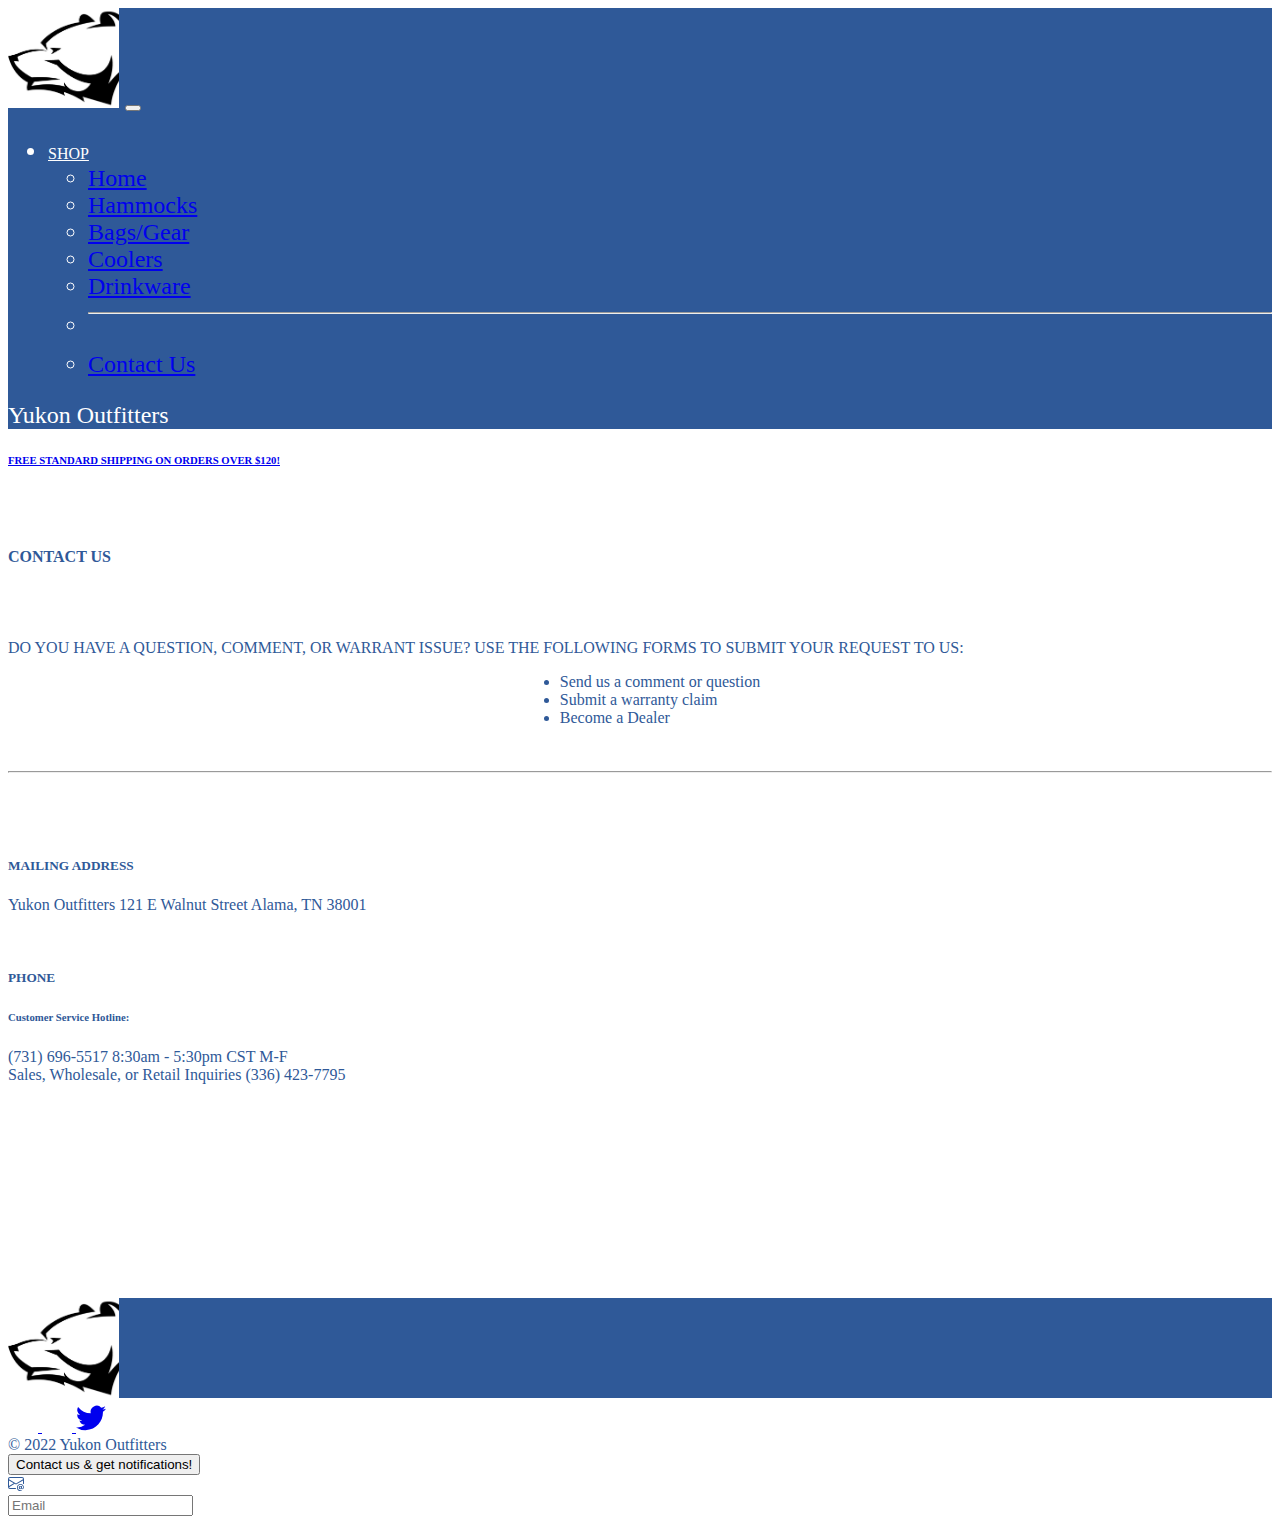
<file: contactus.html>
<!doctype html>
<html lang="en">
  <head>
    <meta charset="utf-8">
    <meta name="viewport" content="width=device-width, initial-scale=1">
    <title>Contact Us</title>
    <link href="https://cdn.jsdelivr.net/npm/bootstrap@5.2.2/dist/css/bootstrap.min.css" rel="stylesheet" integrity="sha384-Zenh87qX5JnK2Jl0vWa8Ck2rdkQ2Bzep5IDxbcnCeuOxjzrPF/et3URy9Bv1WTRi" crossorigin="anonymous">
    <link rel="stylesheet" href="style.css">
    <style>
      body {
        color:rgba(47, 89, 152, 1);
      }
      #contact { 
        display:table; margin:0 auto;}
    </style>
  </head>
  <body>
    <nav class="navbar navbar-expand-lg ">
      <div class="container-fluid">
        <a class="navbar-brand" href="index.html"><img class="logo" src="img/thumbnail_logo.jpg" width="175px" height="100px"alt=""></a>
        <button class="navbar-toggler" type="button" data-bs-toggle="collapse" data-bs-target="#navbarSupportedContent" aria-controls="navbarSupportedContent" aria-expanded="false" aria-label="Toggle navigation">
          <span class="navbar-toggler-icon"></span>
        </button>
        <div class="collapse navbar-collapse" id="navbarSupportedContent">
          <ul class="navbar-nav me-auto mb-2 mb-lg-0">
           
         
            <li class="nav-item dropdown">
              <a class="nav-link dropdown-toggle fw-semibold" href="#" role="button" data-bs-toggle="dropdown" aria-expanded="false">
                SHOP
              </a>
              
              
            
              <ul class="dropdown-menu">
                <li><a class="dropdown-item" href="index.html">Home</a></li>
                <li><a class="dropdown-item" href="yukonhammocks.html">Hammocks</a></li>
                <li><a class="dropdown-item" href="yukonbags-gear.html">Bags/Gear</a></li>
                <li><a class="dropdown-item" href="yukoncoolers.html">Coolers</a></li>
                <li><a class="dropdown-item" href="yukondrinkware.html">Drinkware</a></li>
                <li><hr class="dropdown-divider"></li>
                <li><a class="dropdown-item" href="contactus.html">Contact Us</a></li>
              </ul>
            </li>
           
          </ul>
          <div class="text-center align-items-center me-auto">
                <h7 class="fw-bold">Yukon Outfitters</h7>
            </div>
        </div>
      </div>
    </nav>
    <div class="text-center border-bottom">
      <h6 ><a href="#" class="text-decoration-none">FREE STANDARD SHIPPING ON ORDERS OVER $120!</a></h6>
    </div>
    <br>
    <br>
    <div class="text-center align-items-center me-auto">
    <h4 class="fw-bold">CONTACT US</h4>
    <br>
    <br>
    </div>

    <div >
      <p class="text-center fw-semibold">
      DO YOU HAVE A QUESTION,
      COMMENT, OR WARRANT ISSUE?
      USE THE FOLLOWING FORMS TO SUBMIT YOUR REQUEST TO US:
      </p>

      <ul id="contact"">
        <li> Send us a comment or question</li>
        <li> Submit a warranty claim</li>
        <li> Become a Dealer</li>
      </ul>
    </div>
    <br>
    <br>
    <div class="row">
      <div class="col-1"></div>
      <div class="col-10"><hr></div>
      <div class="col-1"></div>
    </div>
    <br>
    <br>
    <br>
    <div class="text-center">
     <h5><b>MAILING ADDRESS</b></h5>

      <p> 
        Yukon Outfitters
        121 E Walnut Street 
        Alama, TN 38001
      </p>
      <br>
     <h5><b>PHONE</b><h5>

     <h6><b class="fw-semibold">Customer Service Hotline:</b></h6>
      <p>(731) 696-5517
        8:30am - 5:30pm CST M-F
        <br>
        Sales, Wholesale, or Retail Inquiries
        (336) 423-7795
      </p>
    </div>
    <br>
    <br>
    <br>
    <br>
    <br>
    <br>
    <br>
    <br>
    <br>
    <br>
    <br>

    
    <footer style="height: 100px;">
      <div class="row card-body">
        <div class="col-1 ">
          <a href="index.html">
            <img class="logo " src="img/thumbnail_logo.jpg"alt="" height="100px" width="150px">
          </a>
        </div>
        <div class="col-1 d-flex  align-items-end">
          <a
          href="https://www.facebook.com/yukonoutfitters">
          <i class="bi bi-facebook"></i>
          <svg xmlns="http://www.w3.org/2000/svg" width="30" height="30" fill="currentColor" class="bi bi-facebook" viewBox="0 0 16 16">
            <path d="M16 8.049c0-4.446-3.582-8.05-8-8.05C3.58 0-.002 3.603-.002 8.05c0 4.017 2.926 7.347 6.75 7.951v-5.625h-2.03V8.05H6.75V6.275c0-2.017 1.195-3.131 3.022-3.131.876 0 1.791.157 1.791.157v1.98h-1.009c-.993 0-1.303.621-1.303 1.258v1.51h2.218l-.354 2.326H9.25V16c3.824-.604 6.75-3.934 6.75-7.951z"/>
          </svg>
        </a>
           <a
           href="https://www.instagram.com/yukonoutfitters">
           <i class="bi bi-instagram"></i>
           <svg xmlns="http://www.w3.org/2000/svg" width="30" height="30" fill="currentColor" class="bi bi-instagram" viewBox="0 0 16 16">
             <path d="M8 0C5.829 0 5.556.01 4.703.048 3.85.088 3.269.222 2.76.42a3.917 3.917 0 0 0-1.417.923A3.927 3.927 0 0 0 .42 2.76C.222 3.268.087 3.85.048 4.7.01 5.555 0 5.827 0 8.001c0 2.172.01 2.444.048 3.297.04.852.174 1.433.372 1.942.205.526.478.972.923 1.417.444.445.89.719 1.416.923.51.198 1.09.333 1.942.372C5.555 15.99 5.827 16 8 16s2.444-.01 3.298-.048c.851-.04 1.434-.174 1.943-.372a3.916 3.916 0 0 0 1.416-.923c.445-.445.718-.891.923-1.417.197-.509.332-1.09.372-1.942C15.99 10.445 16 10.173 16 8s-.01-2.445-.048-3.299c-.04-.851-.175-1.433-.372-1.941a3.926 3.926 0 0 0-.923-1.417A3.911 3.911 0 0 0 13.24.42c-.51-.198-1.092-.333-1.943-.372C10.443.01 10.172 0 7.998 0h.003zm-.717 1.442h.718c2.136 0 2.389.007 3.232.046.78.035 1.204.166 1.486.275.373.145.64.319.92.599.28.28.453.546.598.92.11.281.24.705.275 1.485.039.843.047 1.096.047 3.231s-.008 2.389-.047 3.232c-.035.78-.166 1.203-.275 1.485a2.47 2.47 0 0 1-.599.919c-.28.28-.546.453-.92.598-.28.11-.704.24-1.485.276-.843.038-1.096.047-3.232.047s-2.39-.009-3.233-.047c-.78-.036-1.203-.166-1.485-.276a2.478 2.478 0 0 1-.92-.598 2.48 2.48 0 0 1-.6-.92c-.109-.281-.24-.705-.275-1.485-.038-.843-.046-1.096-.046-3.233 0-2.136.008-2.388.046-3.231.036-.78.166-1.204.276-1.486.145-.373.319-.64.599-.92.28-.28.546-.453.92-.598.282-.11.705-.24 1.485-.276.738-.034 1.024-.044 2.515-.045v.002zm4.988 1.328a.96.96 0 1 0 0 1.92.96.96 0 0 0 0-1.92zm-4.27 1.122a4.109 4.109 0 1 0 0 8.217 4.109 4.109 0 0 0 0-8.217zm0 1.441a2.667 2.667 0 1 1 0 5.334 2.667 2.667 0 0 1 0-5.334z"/>
           </svg>
          </a>
        <a
        href="https://twitter.com/YukonOutfitters">
        <i class="bi bi-twitter"></i>
          <svg xmlns="http://www.w3.org/2000/svg" width="30" height="30" fill="currentColor" class="bi bi-twitter" viewBox="0 0 16 16">
            <path d="M5.026 15c6.038 0 9.341-5.003 9.341-9.334 0-.14 0-.282-.006-.422A6.685 6.685 0 0 0 16 3.542a6.658 6.658 0 0 1-1.889.518 3.301 3.301 0 0 0 1.447-1.817 6.533 6.533 0 0 1-2.087.793A3.286 3.286 0 0 0 7.875 6.03a9.325 9.325 0 0 1-6.767-3.429 3.289 3.289 0 0 0 1.018 4.382A3.323 3.323 0 0 1 .64 6.575v.045a3.288 3.288 0 0 0 2.632 3.218 3.203 3.203 0 0 1-.865.115 3.23 3.23 0 0 1-.614-.057 3.283 3.283 0 0 0 3.067 2.277A6.588 6.588 0 0 1 .78 13.58a6.32 6.32 0 0 1-.78-.045A9.344 9.344 0 0 0 5.026 15z"/>
          </svg>
         </a>
  
        </div>
        <div class="col-2"></div>
        <div class="col-3 d-flex justify-content-center  align-items-end">© 2022 Yukon Outfitters</div>       
        <div class="col-1"></div>
        <div class="col-3 align-middle">
          <a href="contactus.html">
            <button type="button" class="btn btn-primary" style="--bs-btn-padding-y: .25rem; --bs-btn-padding-x: .5rem; --bs-btn-font-size: .75rem;">
              Contact us & get notifications!
            </button>
           </a>
           
            <div class="input-group">
              <div class="input-group-text" id="btnGroupAddon"><i class="bi bi-envelope-at"><svg xmlns="http://www.w3.org/2000/svg" width="16" height="16" fill="currentColor" class="bi bi-envelope-at" viewBox="0 0 16 16">
                <path d="M2 2a2 2 0 0 0-2 2v8.01A2 2 0 0 0 2 14h5.5a.5.5 0 0 0 0-1H2a1 1 0 0 1-.966-.741l5.64-3.471L8 9.583l7-4.2V8.5a.5.5 0 0 0 1 0V4a2 2 0 0 0-2-2H2Zm3.708 6.208L1 11.105V5.383l4.708 2.825ZM1 4.217V4a1 1 0 0 1 1-1h12a1 1 0 0 1 1 1v.217l-7 4.2-7-4.2Z"/>
                <path d="M14.247 14.269c1.01 0 1.587-.857 1.587-2.025v-.21C15.834 10.43 14.64 9 12.52 9h-.035C10.42 9 9 10.36 9 12.432v.214C9 14.82 10.438 16 12.358 16h.044c.594 0 1.018-.074 1.237-.175v-.73c-.245.11-.673.18-1.18.18h-.044c-1.334 0-2.571-.788-2.571-2.655v-.157c0-1.657 1.058-2.724 2.64-2.724h.04c1.535 0 2.484 1.05 2.484 2.326v.118c0 .975-.324 1.39-.639 1.39-.232 0-.41-.148-.41-.42v-2.19h-.906v.569h-.03c-.084-.298-.368-.63-.954-.63-.778 0-1.259.555-1.259 1.4v.528c0 .892.49 1.434 1.26 1.434.471 0 .896-.227 1.014-.643h.043c.118.42.617.648 1.12.648Zm-2.453-1.588v-.227c0-.546.227-.791.573-.791.297 0 .572.192.572.708v.367c0 .573-.253.744-.564.744-.354 0-.581-.215-.581-.8Z"/>
              </svg></i></div>
              <input type="text" class="form-control" placeholder="Email" aria-label="email" aria-describedby="btnGroupAddon">
            </div> 
          </div>
    </footer>




    <script src="https://cdn.jsdelivr.net/npm/bootstrap@5.2.2/dist/js/bootstrap.bundle.min.js" integrity="sha384-OERcA2EqjJCMA+/3y+gxIOqMEjwtxJY7qPCqsdltbNJuaOe923+mo//f6V8Qbsw3" crossorigin="anonymous"></script>
    
  </body>
</html>
</file>
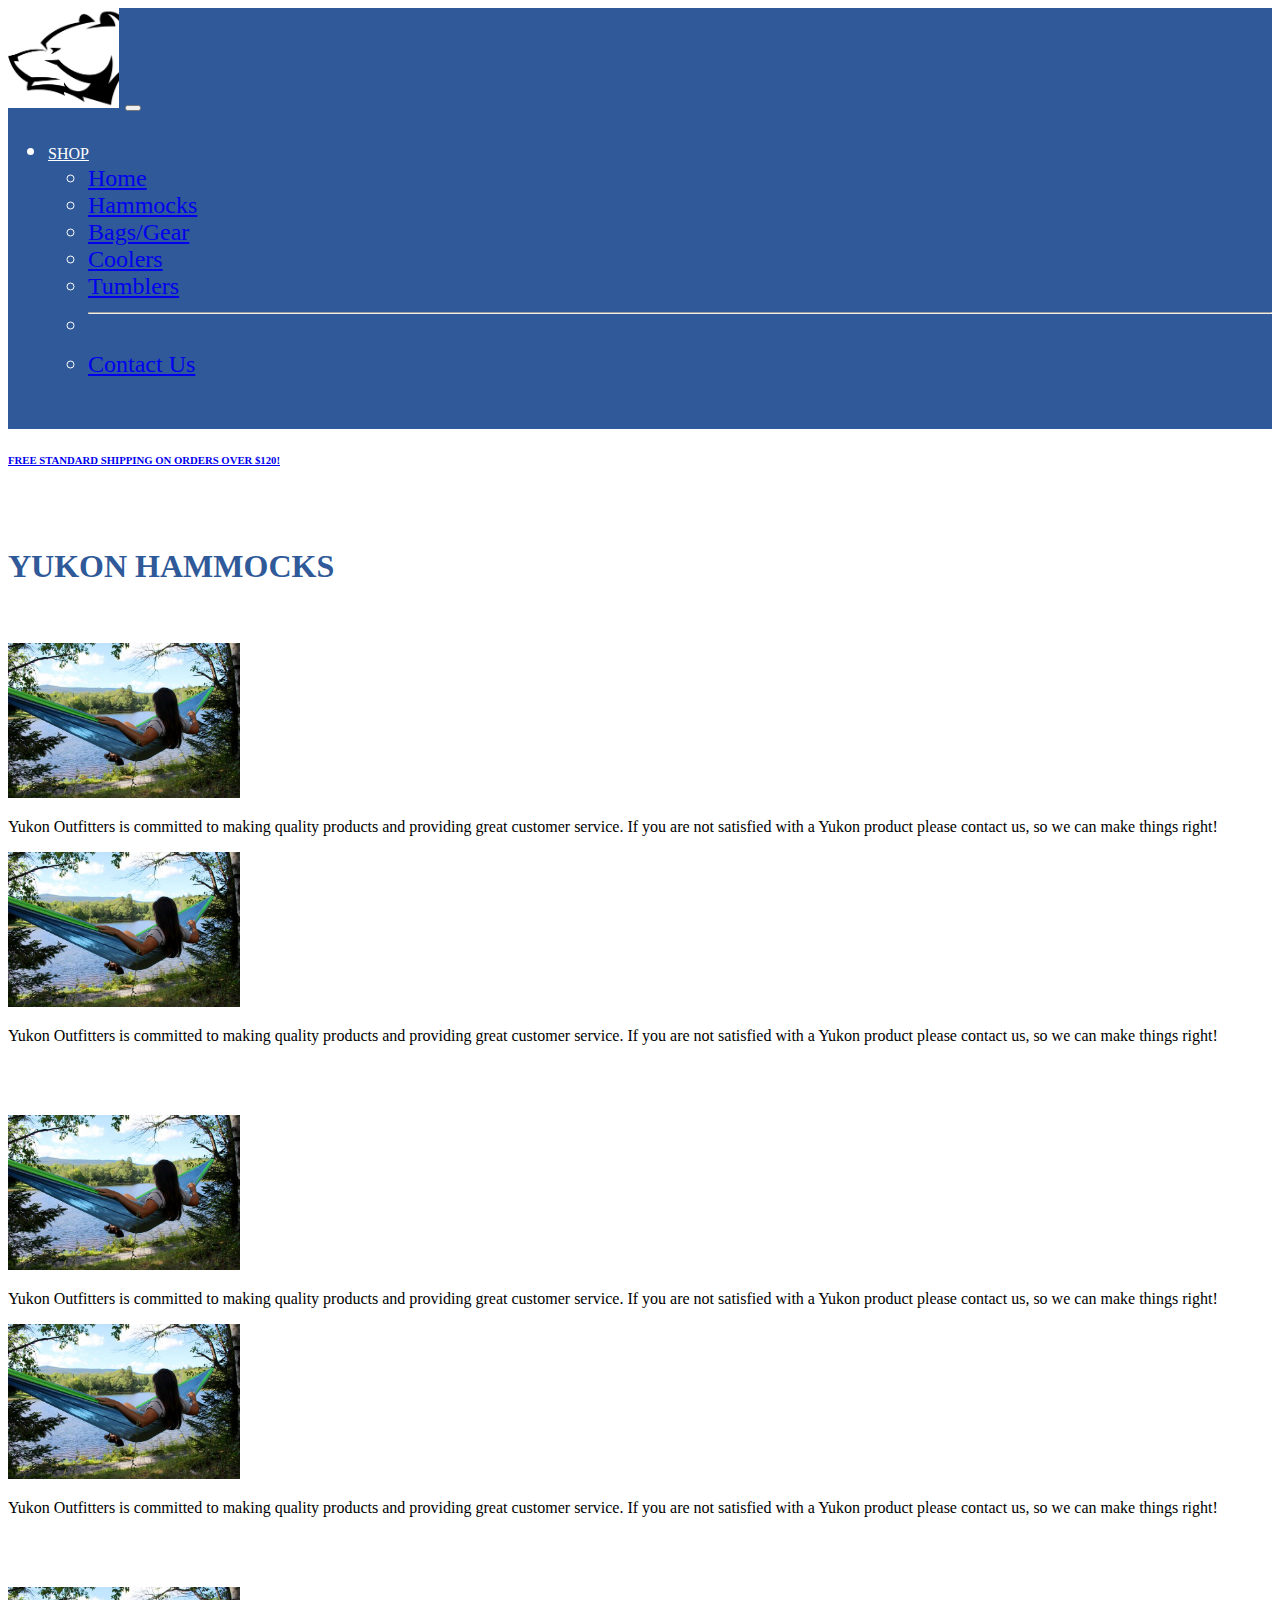
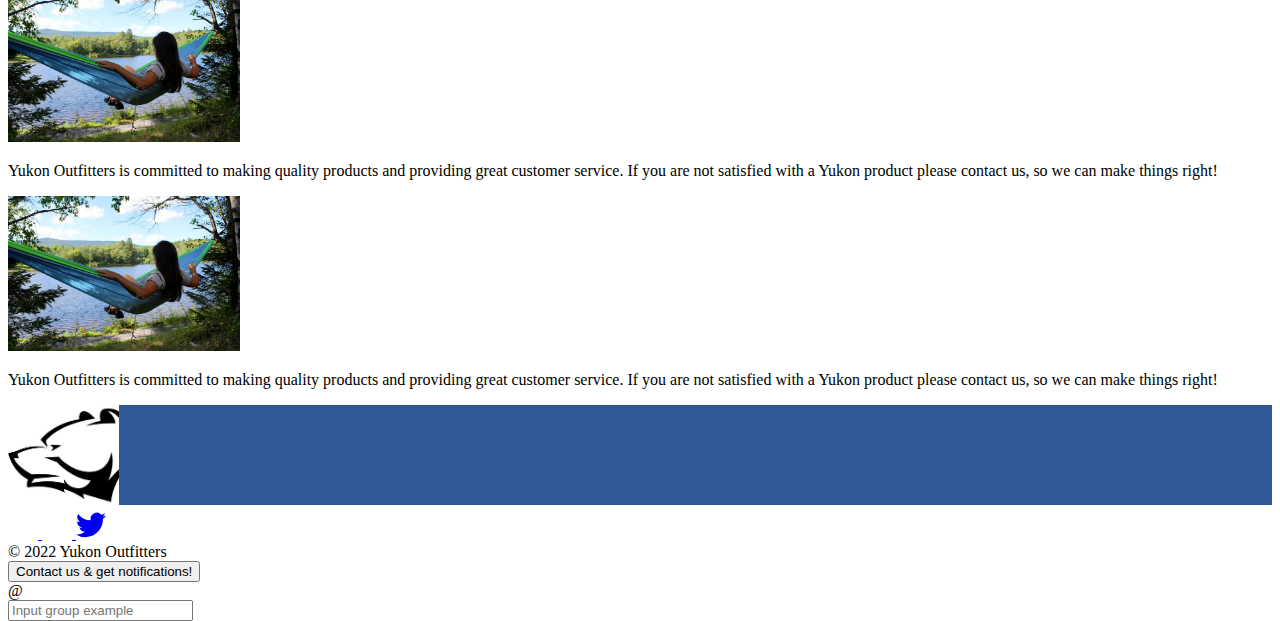
<file: yukontumblers.html>
<!doctype html>
<html lang="en">
  <head>
    <meta charset="utf-8">
    <meta name="viewport" content="width=device-width, initial-scale=1">
    <title>Hammocks</title>
    <link href="https://cdn.jsdelivr.net/npm/bootstrap@5.2.2/dist/css/bootstrap.min.css" rel="stylesheet" integrity="sha384-Zenh87qX5JnK2Jl0vWa8Ck2rdkQ2Bzep5IDxbcnCeuOxjzrPF/et3URy9Bv1WTRi" crossorigin="anonymous">
    <link rel="stylesheet" href="style.css">
  </head>
  <body>
    <nav class="navbar navbar-expand-lg ">
      <div class="container-fluid">
        <a class="navbar-brand" href="#"><img class="logo" src="img/thumbnail_logo.jpg" width="175px" height="100px"alt=""></a>
        <button class="navbar-toggler" type="button" data-bs-toggle="collapse" data-bs-target="#navbarSupportedContent" aria-controls="navbarSupportedContent" aria-expanded="false" aria-label="Toggle navigation">
          <span class="navbar-toggler-icon"></span>
        </button>
        <div class="collapse navbar-collapse" id="navbarSupportedContent">
          <ul class="navbar-nav me-auto mb-2 mb-lg-0">
           
         
            <li class="nav-item dropdown fw-semibold">
              <a class="nav-link dropdown-toggle" href="#" role="button" data-bs-toggle="dropdown" aria-expanded="false">
              SHOP
              </a>
              
              
            
              <ul class="dropdown-menu">
                <li><a class="dropdown-item" href="index.html">Home</a></li>
                <li><a class="dropdown-item" href="yukonhammocks.html">Hammocks</a></li>
                <li><a class="dropdown-item" href="yukonbags-gear.html">Bags/Gear</a></li>
                <li><a class="dropdown-item" href="yukoncoolers.html">Coolers</a></li>
                <li><a class="dropdown-item" href="yukon tumblers.html">Tumblers</a></li>
                <li><hr class="dropdown-divider"></li>
                <li><a class="dropdown-item" href="contactus.html">Contact Us</a></li>
              </ul>
            </li>
           
          </ul>
          <div class="text-center align-items-center me-auto">
                <h7><b>Yukon Outfitters</b></h7>
            </div>
        </div>
      </div>
    </nav>
    <div class="text-center border-bottom align-self-end">
      <h6 ><a href="#" class="text-decoration-none">FREE STANDARD SHIPPING ON ORDERS OVER $120!</a></h6>
    </div>
    <br>
    <br>
    <h1 class="text-center fw-semibold display-2">YUKON HAMMOCKS</h1>
    <br>
    <br>
    <div class="row">
      <div class="col-3 d-flex justify-content-end"><img src="img/Hammock.png" height="155px"></div>
      <div class="col-3">
        <p class="border w-75 p-3" >
          Yukon Outfitters is committed to making quality products and providing great customer service. If you are not satisfied with a Yukon product please contact us, so we can make things right!
        </p>
      </div>
      <div class="col-2 d-flex justify-content-end"><img src="img/Hammock.png" height="155px"></div>
      <div class="col-3  d-flex justify-content-start">
        <p class="border w-75 p-3 ">
          Yukon Outfitters is committed to making quality products and providing great customer service. If you are not satisfied with a Yukon product please contact us, so we can make things right!
        </p>
      </div>
    </div>
    <br>
    <br>
    <br>
    <div class="row">
      <div class="col-3 d-flex justify-content-end"><img src="img/Hammock.png" height="155px"></div>
      <div class="col-3">
        <p class="border w-75 p-3" >
          Yukon Outfitters is committed to making quality products and providing great customer service. If you are not satisfied with a Yukon product please contact us, so we can make things right!
        </p>
      </div>
      <div class="col-2 d-flex justify-content-end"><img src="img/Hammock.png" height="155px"></div>
      <div class="col-3  d-flex justify-content-start">
        <p class="border w-75 p-3">
          Yukon Outfitters is committed to making quality products and providing great customer service. If you are not satisfied with a Yukon product please contact us, so we can make things right!
        </p>
      </div>
    </div>
    <br>
    <br>
    <br>
    <div class="row">
      <div class="col-3 d-flex justify-content-end"><img src="img/Hammock.png" height="155px"></div>
      <div class="col-3">
        <p class="border w-75 p-3" >
          Yukon Outfitters is committed to making quality products and providing great customer service. If you are not satisfied with a Yukon product please contact us, so we can make things right!
        </p>
      </div>
      <div class="col-2 d-flex justify-content-end"><img src="img/Hammock.png" height="155px"></div>
      <div class="col-3  d-flex justify-content-start">
        <p class="border w-75 p-3">
          Yukon Outfitters is committed to making quality products and providing great customer service. If you are not satisfied with a Yukon product please contact us, so we can make things right!
        </p>
      </div>
    </div>
    <footer style="height: 100px;">
      <div class="row card-body">
        <div class="col-1 ">
    
          <img class="logo" src="img/thumbnail_logo.jpg"alt="">
        
        </div>
        <div class="col-1 d-flex  align-items-end">
          <a
          href="https://www.facebook.com/yukonoutfitters">
          <i class="bi bi-facebook"></i>
          <svg xmlns="http://www.w3.org/2000/svg" width="30" height="30" fill="currentColor" class="bi bi-facebook" viewBox="0 0 16 16">
            <path d="M16 8.049c0-4.446-3.582-8.05-8-8.05C3.58 0-.002 3.603-.002 8.05c0 4.017 2.926 7.347 6.75 7.951v-5.625h-2.03V8.05H6.75V6.275c0-2.017 1.195-3.131 3.022-3.131.876 0 1.791.157 1.791.157v1.98h-1.009c-.993 0-1.303.621-1.303 1.258v1.51h2.218l-.354 2.326H9.25V16c3.824-.604 6.75-3.934 6.75-7.951z"/>
          </svg>
        </a>
           <a
           href="https://www.instagram.com/yukonoutfitters">
           <i class="bi bi-instagram"></i>
           <svg xmlns="http://www.w3.org/2000/svg" width="30" height="30" fill="currentColor" class="bi bi-instagram" viewBox="0 0 16 16">
             <path d="M8 0C5.829 0 5.556.01 4.703.048 3.85.088 3.269.222 2.76.42a3.917 3.917 0 0 0-1.417.923A3.927 3.927 0 0 0 .42 2.76C.222 3.268.087 3.85.048 4.7.01 5.555 0 5.827 0 8.001c0 2.172.01 2.444.048 3.297.04.852.174 1.433.372 1.942.205.526.478.972.923 1.417.444.445.89.719 1.416.923.51.198 1.09.333 1.942.372C5.555 15.99 5.827 16 8 16s2.444-.01 3.298-.048c.851-.04 1.434-.174 1.943-.372a3.916 3.916 0 0 0 1.416-.923c.445-.445.718-.891.923-1.417.197-.509.332-1.09.372-1.942C15.99 10.445 16 10.173 16 8s-.01-2.445-.048-3.299c-.04-.851-.175-1.433-.372-1.941a3.926 3.926 0 0 0-.923-1.417A3.911 3.911 0 0 0 13.24.42c-.51-.198-1.092-.333-1.943-.372C10.443.01 10.172 0 7.998 0h.003zm-.717 1.442h.718c2.136 0 2.389.007 3.232.046.78.035 1.204.166 1.486.275.373.145.64.319.92.599.28.28.453.546.598.92.11.281.24.705.275 1.485.039.843.047 1.096.047 3.231s-.008 2.389-.047 3.232c-.035.78-.166 1.203-.275 1.485a2.47 2.47 0 0 1-.599.919c-.28.28-.546.453-.92.598-.28.11-.704.24-1.485.276-.843.038-1.096.047-3.232.047s-2.39-.009-3.233-.047c-.78-.036-1.203-.166-1.485-.276a2.478 2.478 0 0 1-.92-.598 2.48 2.48 0 0 1-.6-.92c-.109-.281-.24-.705-.275-1.485-.038-.843-.046-1.096-.046-3.233 0-2.136.008-2.388.046-3.231.036-.78.166-1.204.276-1.486.145-.373.319-.64.599-.92.28-.28.546-.453.92-.598.282-.11.705-.24 1.485-.276.738-.034 1.024-.044 2.515-.045v.002zm4.988 1.328a.96.96 0 1 0 0 1.92.96.96 0 0 0 0-1.92zm-4.27 1.122a4.109 4.109 0 1 0 0 8.217 4.109 4.109 0 0 0 0-8.217zm0 1.441a2.667 2.667 0 1 1 0 5.334 2.667 2.667 0 0 1 0-5.334z"/>
           </svg>
          </a>
        <a
        href="https://twitter.com/YukonOutfitters">
        <i class="bi bi-twitter"></i>
          <svg xmlns="http://www.w3.org/2000/svg" width="30" height="30" fill="currentColor" class="bi bi-twitter" viewBox="0 0 16 16">
            <path d="M5.026 15c6.038 0 9.341-5.003 9.341-9.334 0-.14 0-.282-.006-.422A6.685 6.685 0 0 0 16 3.542a6.658 6.658 0 0 1-1.889.518 3.301 3.301 0 0 0 1.447-1.817 6.533 6.533 0 0 1-2.087.793A3.286 3.286 0 0 0 7.875 6.03a9.325 9.325 0 0 1-6.767-3.429 3.289 3.289 0 0 0 1.018 4.382A3.323 3.323 0 0 1 .64 6.575v.045a3.288 3.288 0 0 0 2.632 3.218 3.203 3.203 0 0 1-.865.115 3.23 3.23 0 0 1-.614-.057 3.283 3.283 0 0 0 3.067 2.277A6.588 6.588 0 0 1 .78 13.58a6.32 6.32 0 0 1-.78-.045A9.344 9.344 0 0 0 5.026 15z"/>
          </svg>
         </a>
  
        </div>
        <div class="col-2"></div>
        <div class="col-3 d-flex justify-content-center  align-items-end">© 2022 Yukon Outfitters</div>       
        <div class="col-1"></div>
        <div class="col-3 align-middle">
            <button type="button" class="btn btn-primary" style="--bs-btn-padding-y: .25rem; --bs-btn-padding-x: .5rem; --bs-btn-font-size: .75rem;">
              Contact us & get notifications!
            </button>
           
            <div class="input-group">
              <div class="input-group-text" id="btnGroupAddon">@</div>
              <input type="text" class="form-control" placeholder="Input group example" aria-label="Input group example" aria-describedby="btnGroupAddon">
            </div> 
          </div>
    </footer>


    <script src="https://cdn.jsdelivr.net/npm/bootstrap@5.2.2/dist/js/bootstrap.bundle.min.js" integrity="sha384-OERcA2EqjJCMA+/3y+gxIOqMEjwtxJY7qPCqsdltbNJuaOe923+mo//f6V8Qbsw3" crossorigin="anonymous"></script>
  </body>
</html>
</file>
<file: style.css>
.border {
    border-width: 8px;
}

.navbar {
    background-color: rgba(47, 89, 152, 1);
    color: white;
    font-size: x-large;
}

.logo {
    height: 100px;
    width: 111px;
}
h1 {
    color: rgba(47, 89, 152, 1)
}
body {
    background-color: white;
}

.placeholder {
    text-align: center;
    background: rgba(228, 36, 36, 1);
}

h6 {
    background-color: white;
    border-bottom: 1px;

}

.center {
    display: flex;
    justify-content: center;
}

.paragraph {
    height: 90px;
    width: 370px;

}

.image {
    align-content: flex-end;
}

.align {
    display: flex;
    justify-content: right;
}

.box {
    width: 100px;
}

.dropdown-toggle {
    color: white;
    font-size: medium;
}

footer {
    background: rgba(47, 89, 152, 1);
    bottom: 0;
    width: 100%;
    height: 40px;
}

.footerlogo {
    height: 95px;
    width: 139px;
}

.bi-instagram {
    color: white;
}

.bi-facebook {
    color: white;
}
.bi-twitter {

}

B {
    color: rgba(47, 89, 152, 1);
}
</file>
